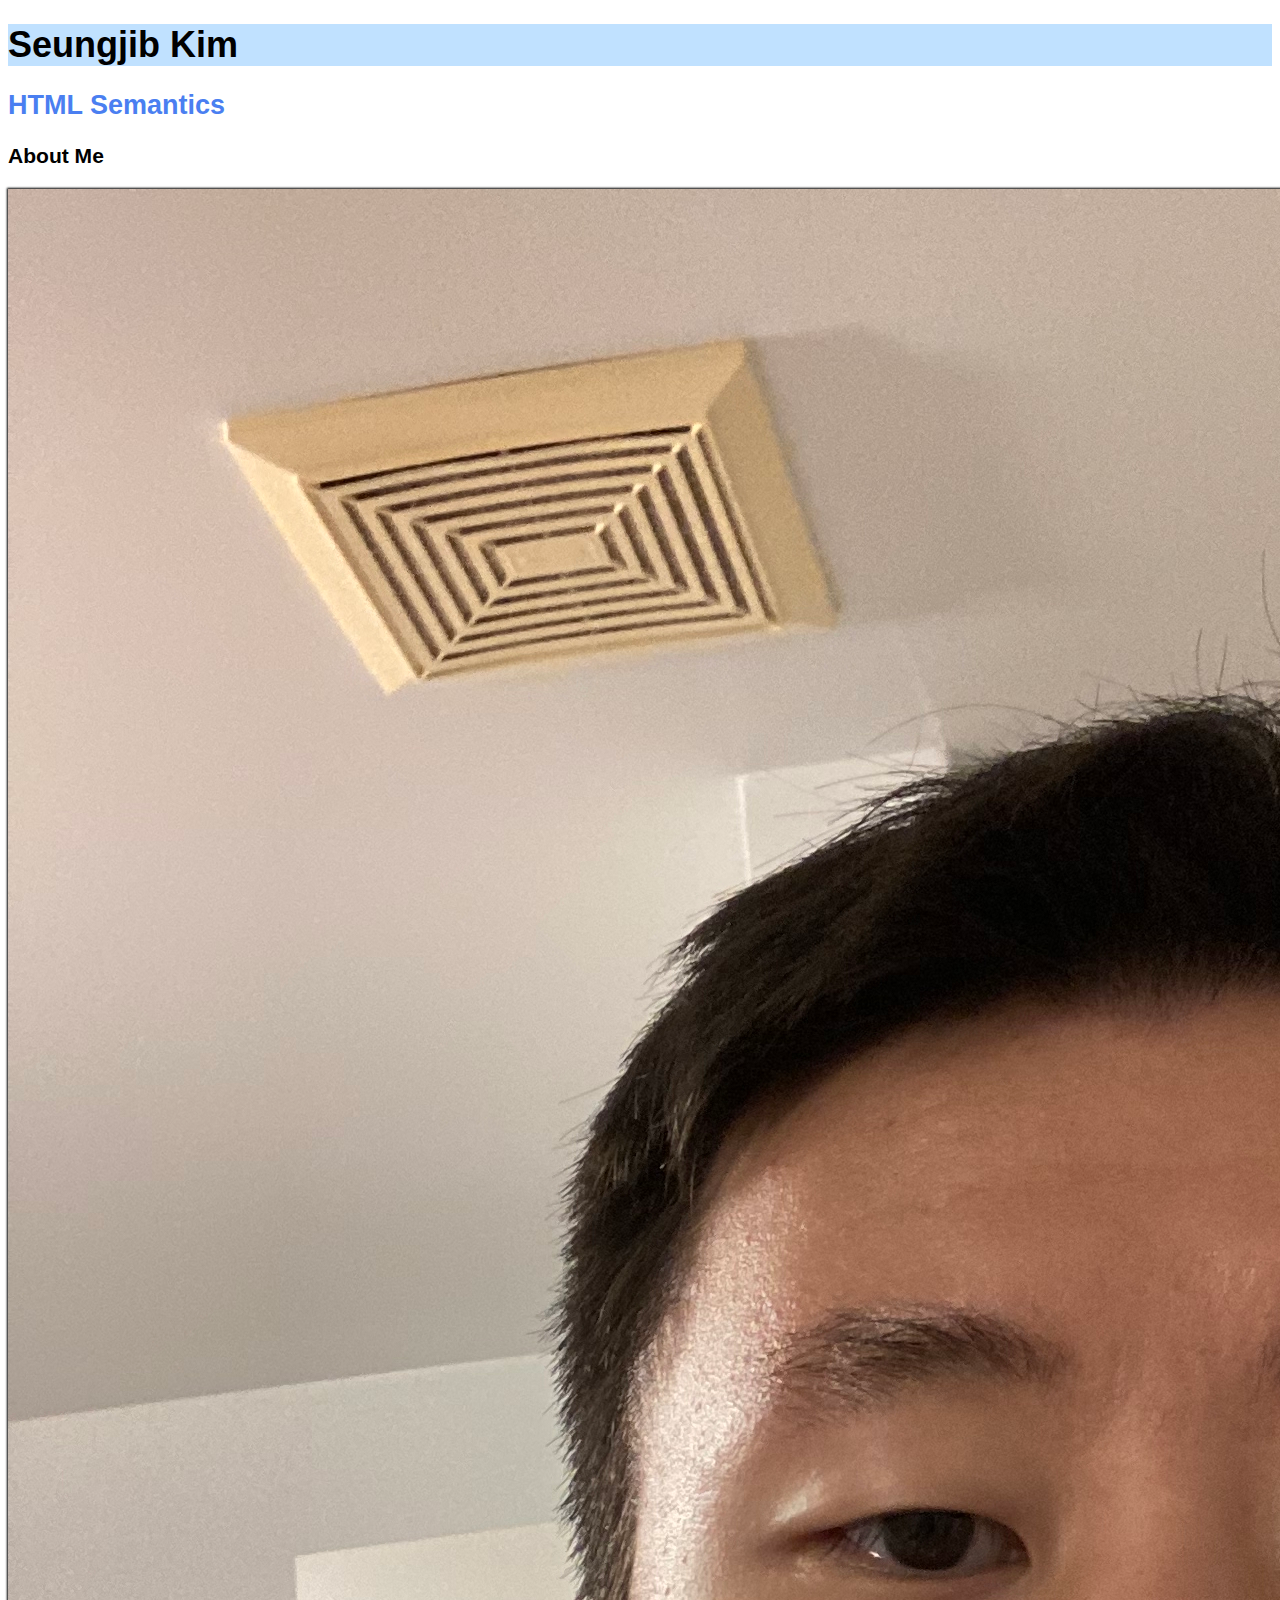
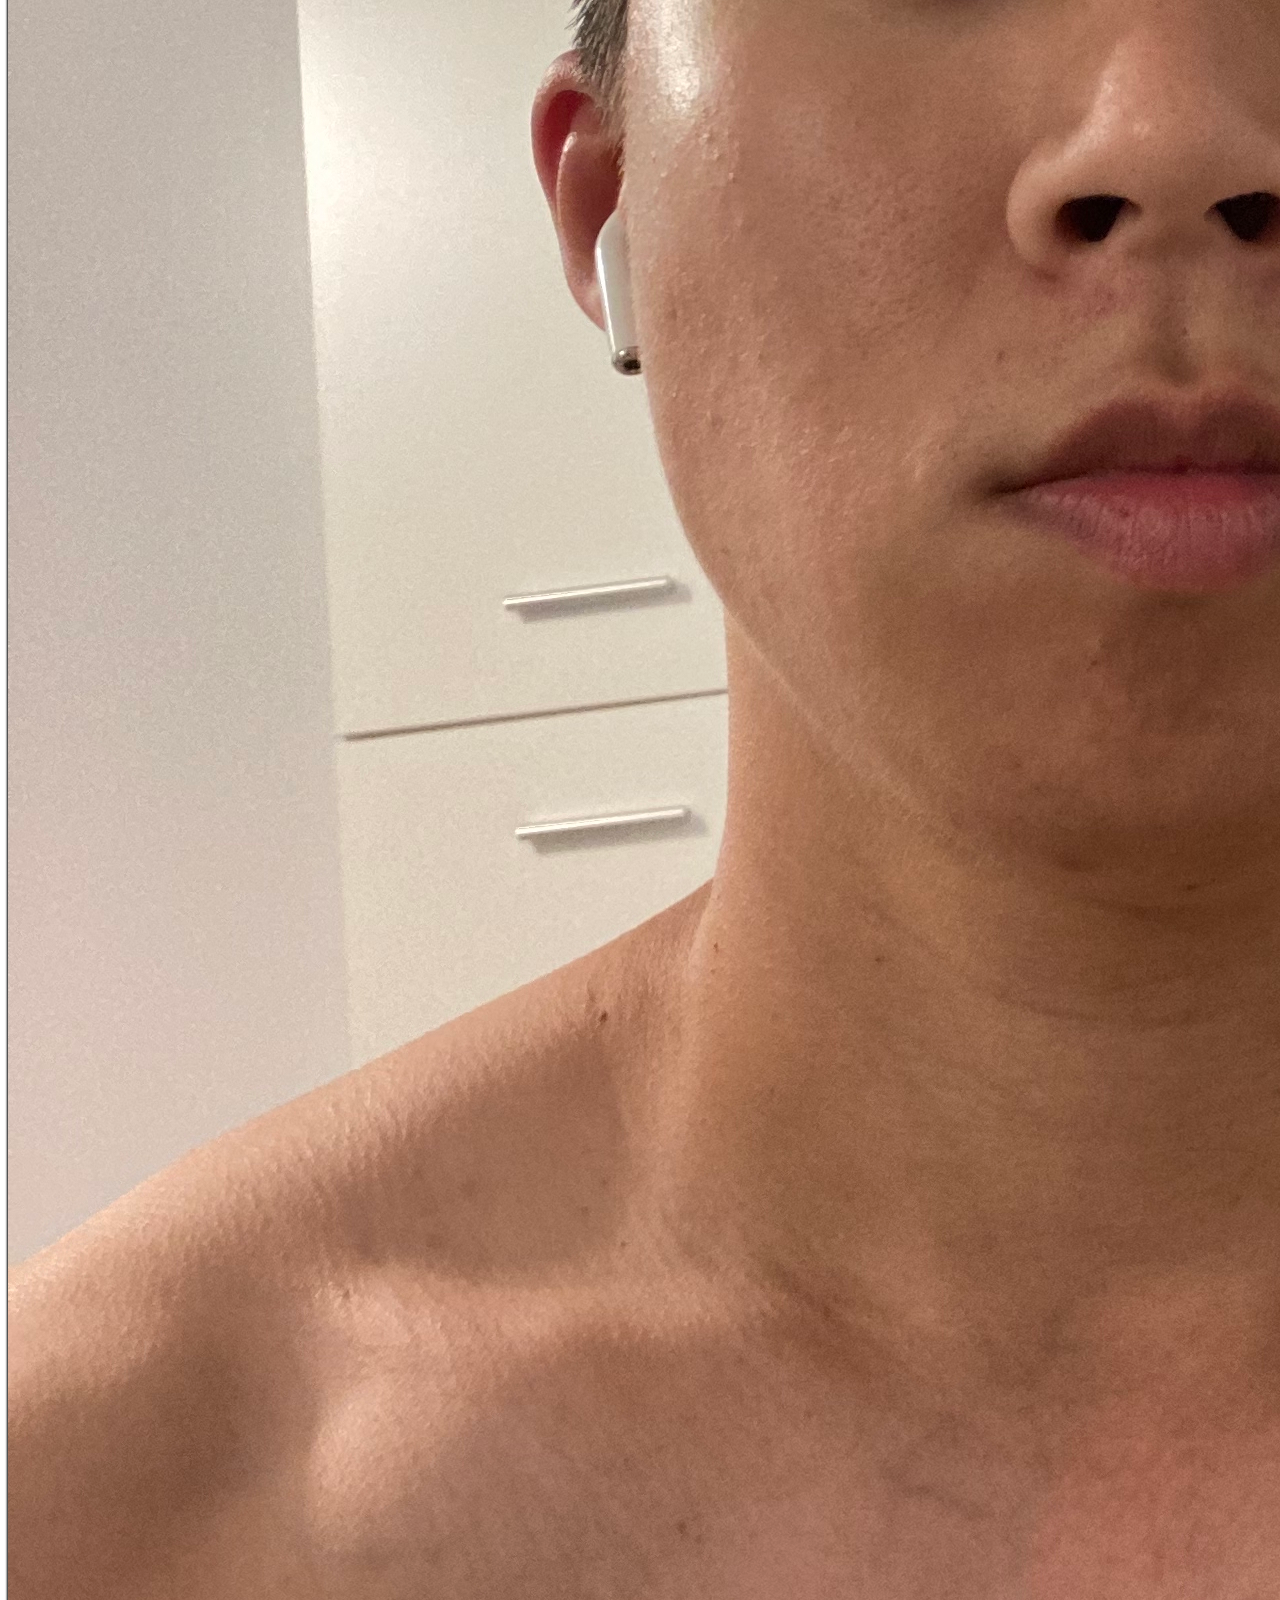
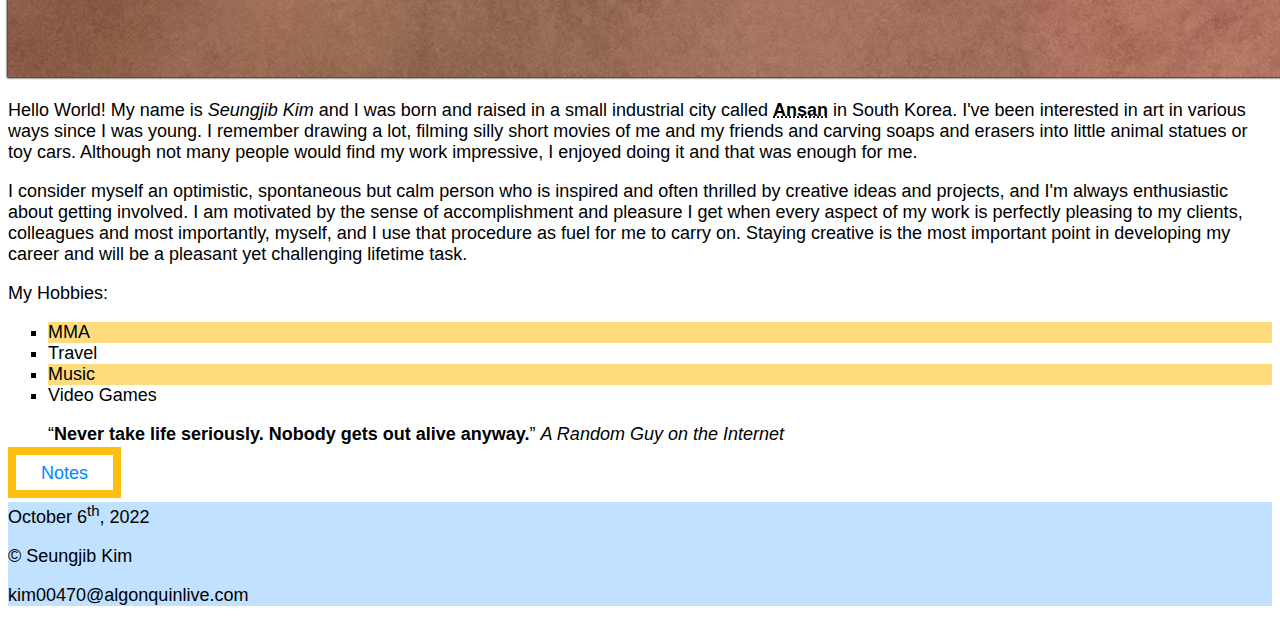
<file: index.html>
<!DOCTYPE html>
<html lang="en">

<head>
    <meta charset="UTF-8">
    <link rel="stylesheet" href="./CSS/main.css">
    <title>Seungjib Kim HTML Semantics</title>

</head>

<body>
    <header>
        <h1>Seungjib Kim</h1>
    </header>

    <main>
        
        <h2 class="site-title">HTML Semantics</h2>

        <article>

            <h3>About Me</h3>
            
        </article> 

        <img id="my-image" src="image/moi.jpg" alt="moi" title="Me">

        <p> Hello World! My name is <em>Seungjib Kim</em> and I was born and raised in a small industrial city called
            <abbr title="Hangeul: 안산, Korean pronunciation: [an.san]"><strong>Ansan</strong></abbr> in South
            Korea. I've been interested in art in various ways since I was young. I remember drawing a lot, filming
            silly
            short movies of me and my friends and carving soaps and erasers into little animal statues or toy cars.
            Although
            not many people would find my work impressive, I enjoyed doing it and that was enough for me.
        </p>

        <p>
            I consider myself
            an optimistic, spontaneous but calm person who is inspired and often thrilled by creative ideas and
            projects,
            and I'm always enthusiastic about getting involved.
            I am motivated by the sense of accomplishment and pleasure I get when every aspect of my work is perfectly
            pleasing to my clients, colleagues and most importantly, myself, and I use that procedure as fuel for me to
            carry on.
            Staying creative is the most important point in developing my career and will be a pleasant yet challenging
            lifetime task.
        </p>

        <p>My Hobbies:</p>
        <ul id="hobbies">
            <li>MMA</li>
            <li>Travel</li>
            <li>Music</li>
            <li>Video Games</li>
        </ul>

        <blockquote>
            <q><strong>Never take life seriously. Nobody gets out alive anyway.</strong></q>
            <cite>A Random Guy on the Internet</cite>
        </blockquote>

        <nav>
            <a href="notes.html">Notes</a>
        </nav>

    </main>

    <footer>
        <p>October 6<sup>th</sup>, 2022</p>
        &copy; <em id="date"></em>Seungjib Kim
        <p>kim00470@algonquinlive.com</p>
    </footer>

</body>

</html>
</file>
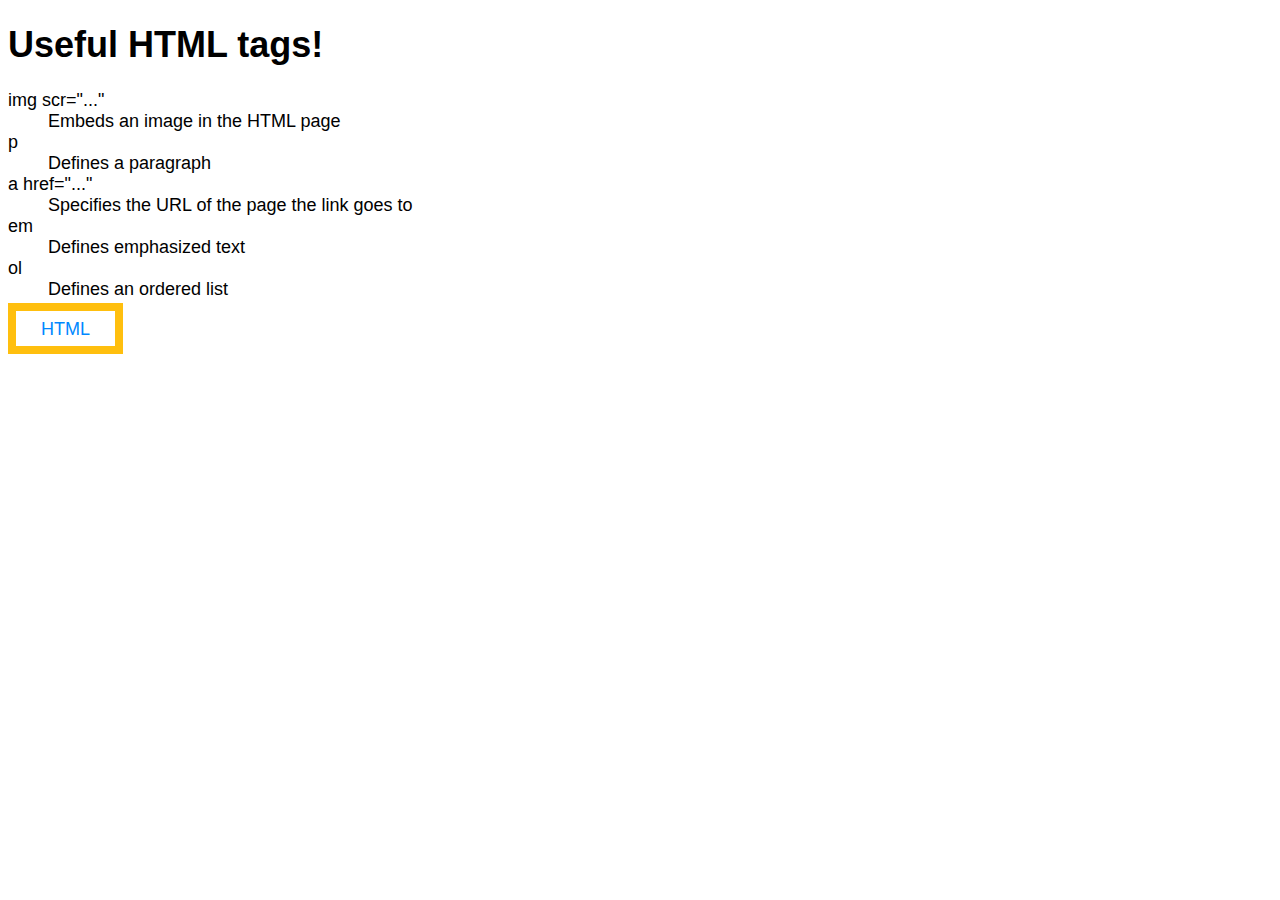
<file: notes.html>
<!DOCTYPE html>
<html lang="en">

<head>
    <meta charset="UTF-8">
    <link rel="stylesheet" href="./CSS/main.css">
    <title>Seungjib Kim HTML Semantics</title>
    
</head>

<body>
    <header>

    </header>

    <main>
        <h1>Useful HTML tags!</h1>
        <dl>
            <dt>img scr="..."</dt>
            <dd>Embeds an image in the HTML page</dd>

            <dt>p</dt>
            <dd>Defines a paragraph</dd>

            <dt>a href="..."</dt>
            <dd>Specifies the URL of the page the link goes to</dd>

            <dt>em</dt>
            <dd>Defines emphasized text</dd>

            <dt>ol</dt>
            <dd>Defines an ordered list</dd>
        </dl>

        <nav>
            <a href="index.html">HTML</a>
        </nav>

    </main>
</body>
</html>
</file>
<file: CSS/main.css>
body {
    font-size: 18px;
    font-family: sans-serif;
}


header, footer {
    background-color: rgb(192, 225, 255);
}

.site-title {
    color: rgb(74, 127, 241);
}

#my-image {
    box-shadow: 0px 0px 2px 1px black;

}

ul {
    list-style:square;
}

#hobbies li:nth-child(odd) {
    background-color: #fedc7e;
}

a:link, a:visited {
    border: 8px solid #ffbf0e;
    color: rgb(0, 136, 255);
    padding: 7.5px 25px;
    text-align: center;
    text-decoration: none;
}

a:hover, a:active {
    background-color: rgb(0, 136, 255);
    color: #ffbf0e;
}
</file>
